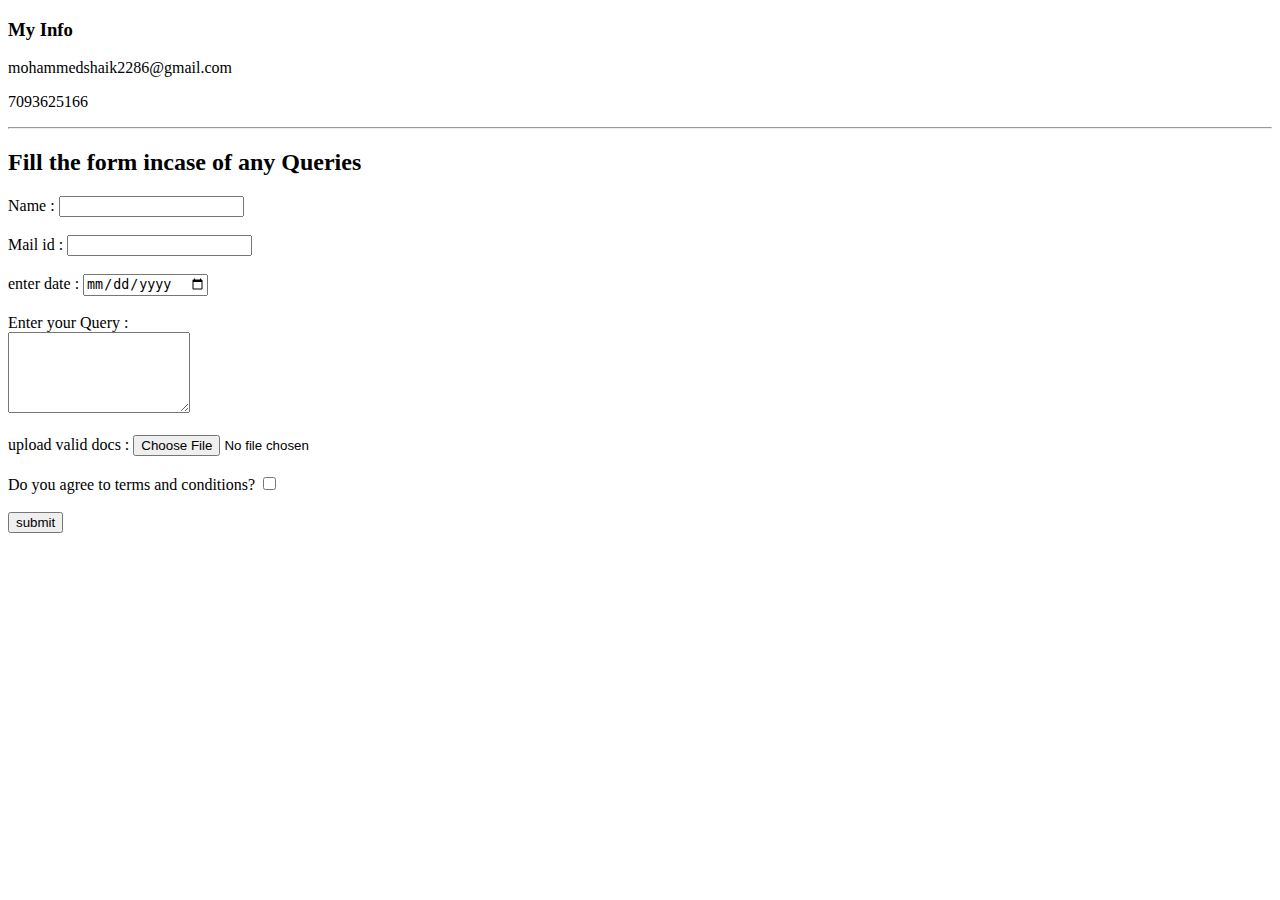
<file: reach_me.html>
<!DOCTYPE html>
<html lang="en" dir="ltr">

<head>
    <meta charset="utf-8">
    <title>reach me</title>
    <link rel="stylesheet" href="C:\Users\DELL\Desktop\web deveopment\html personel site\css\style.css">

</head>

<body>
    <h3>My Info</h3>
    <p>mohammedshaik2286@gmail.com</p>
    <p>7093625166</p>
    <hr>
    <h2>Fill the form incase of any Queries </h2>
    <form class="" action="index.html" method="post">
        <label for="Name">Name : </label>
        <input type="text" name="Name" value=""><br><br />
        <label for="email">Mail id : </label>
        <input type="email" name="" value=""><br /><br />
        <label for="email">enter date : </label>
        <input type="date" name="" value=""><br /><br />
        <label for="">Enter your Query : </label><br />
        <textarea name="textarea" rows="5" cols="20"></textarea><br /><br />
        <label for="file">upload valid docs : </label>
        <input type="file" name="file" value=""><br /><br />
        <label for="">Do you agree to terms and conditions?</label>
        <input type="checkbox" name="checkbox" value="1"><br /><br />

        <input type="submit" name="submit" value="submit">

    </form>

</body>

</html>
</file>
